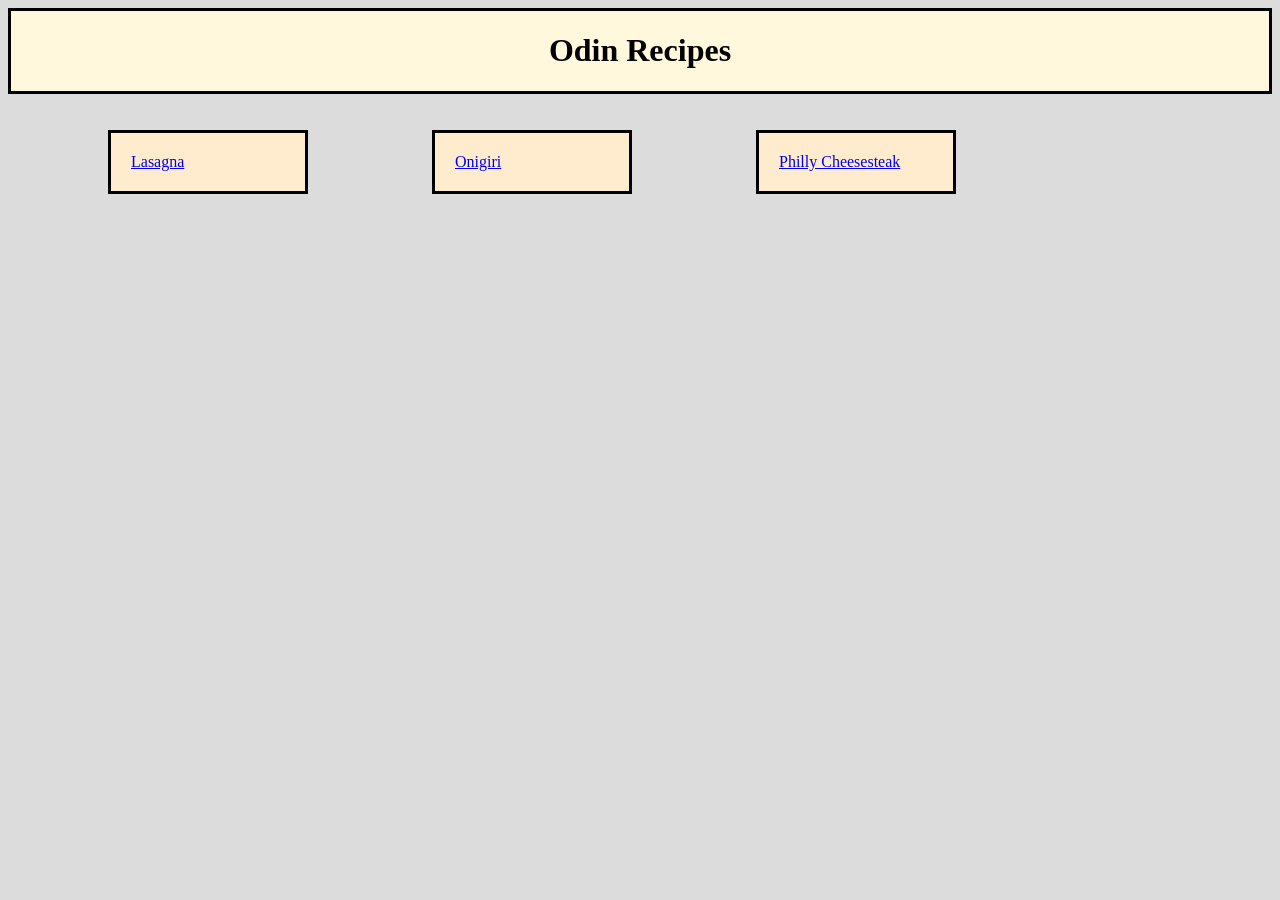
<file: index.html>
<!DOCTYPE html>
<html lang="en">
<head>
    <meta charset="UTF-8">
    <meta name="viewport" content="width=device-width, initial-scale=1.0">
    <title>Document</title>
    <link rel="stylesheet" href="styles.css">
</head>
<body>
    <div class="top">
    <h1>Odin Recipes</h1>
    </div>
    <ul>
        <li><a href="recipes/lasagna.html">Lasagna</a></li>
        <li><a href="recipes/onigiri.html">Onigiri</a></li>
        <li><a href="recipes/philly.html">Philly Cheesesteak</a></li>
    </ul>
</body>
</html>
</file>
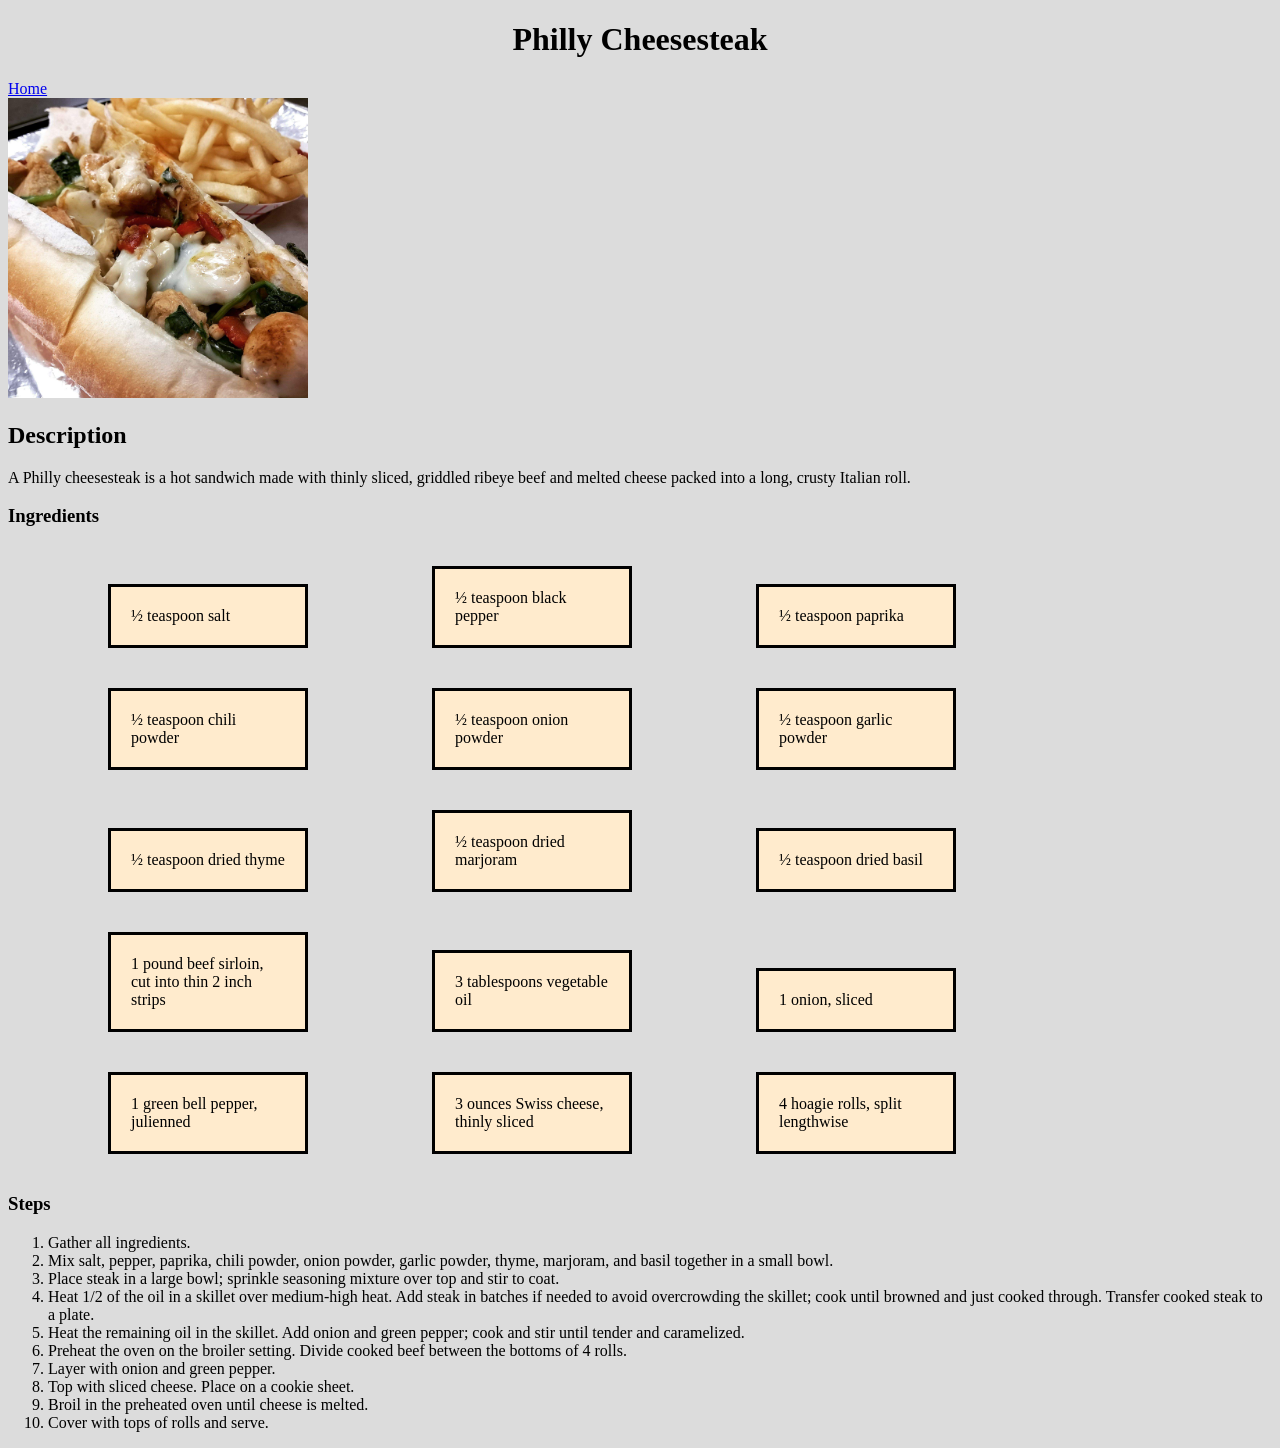
<file: recipes/philly.html>
<!DOCTYPE html>
<html lang="en">
<head>
    <meta charset="UTF-8">
    <meta name="viewport" content="width=device-width, initial-scale=1.0">
    <title>Philly Cheesesteak</title>
    <link rel="stylesheet" href="../styles.css">
</head>
<body>
    <h1>Philly Cheesesteak</h1>
    <a href="../index.html">Home</a>
    <br>
    <img src="../images/philly.jpg" width="300">

    <h2>Description</h2>
    <p> A Philly cheesesteak is a hot sandwich made with thinly 
        sliced, griddled ribeye beef and melted cheese packed into 
        a long, crusty Italian roll.</p>

    <h3>Ingredients</h3>
    <p>
        <ul>
            <li>½ teaspoon salt</li>
            <li>½ teaspoon black pepper</li>
            <li>½ teaspoon paprika</li>
            <li>½ teaspoon chili powder</li>
            <li>½ teaspoon onion powder</li>
            <li>½ teaspoon garlic powder</li>
            <li>½ teaspoon dried thyme</li>
            <li>½ teaspoon dried marjoram</li>
            <li>½ teaspoon dried basil</li>
            <li>1 pound beef sirloin, cut into thin 2 inch strips</li>
            <li>3 tablespoons vegetable oil</li>
            <li>1 onion, sliced</li>
            <li>1 green bell pepper, julienned</li>
            <li>3 ounces Swiss cheese, thinly sliced</li>
            <li>4 hoagie rolls, split lengthwise</li>
        </ul>
    </p>
    <h3>Steps</h3>
    <p>
        <ol>
            <li>Gather all ingredients.</li>
            <li>Mix salt, pepper, paprika, chili powder, onion powder, garlic powder, thyme, marjoram, and basil together in a small bowl.</li>
            <li>Place steak in a large bowl; sprinkle seasoning mixture over top and stir to coat.</li>
            <li>Heat 1/2 of the oil in a skillet over medium-high heat. Add steak in batches if needed to avoid overcrowding the skillet; cook until browned and just cooked through. Transfer cooked steak to a plate.</li>
            <li>Heat the remaining oil in the skillet. Add onion and green pepper; cook and stir until tender and caramelized.</li>
            <li>Preheat the oven on the broiler setting. Divide cooked beef between the bottoms of 4 rolls.</li>
            <li>Layer with onion and green pepper.</li>
            <li>Top with sliced cheese. Place on a cookie sheet.</li>
            <li>Broil in the preheated oven until cheese is melted.</li>
            <li>Cover with tops of rolls and serve.</li>
        </ol>
    </p>
</body>
</html>
</file>
<file: styles.css>
body {
    background-color: gainsboro;
}

h1 {
    text-align: center;
}

.top {
    border-color: black;
    border-style: solid;
    background-color: cornsilk;
}

ul li {
    box-sizing: border-box;
    display: inline-block;
    background-color: blanchedalmond;
    width: 200px;
    padding: 20px;
    margin: 20px 60px;
    border-color: black;
    border-style: solid;
}
</file>
